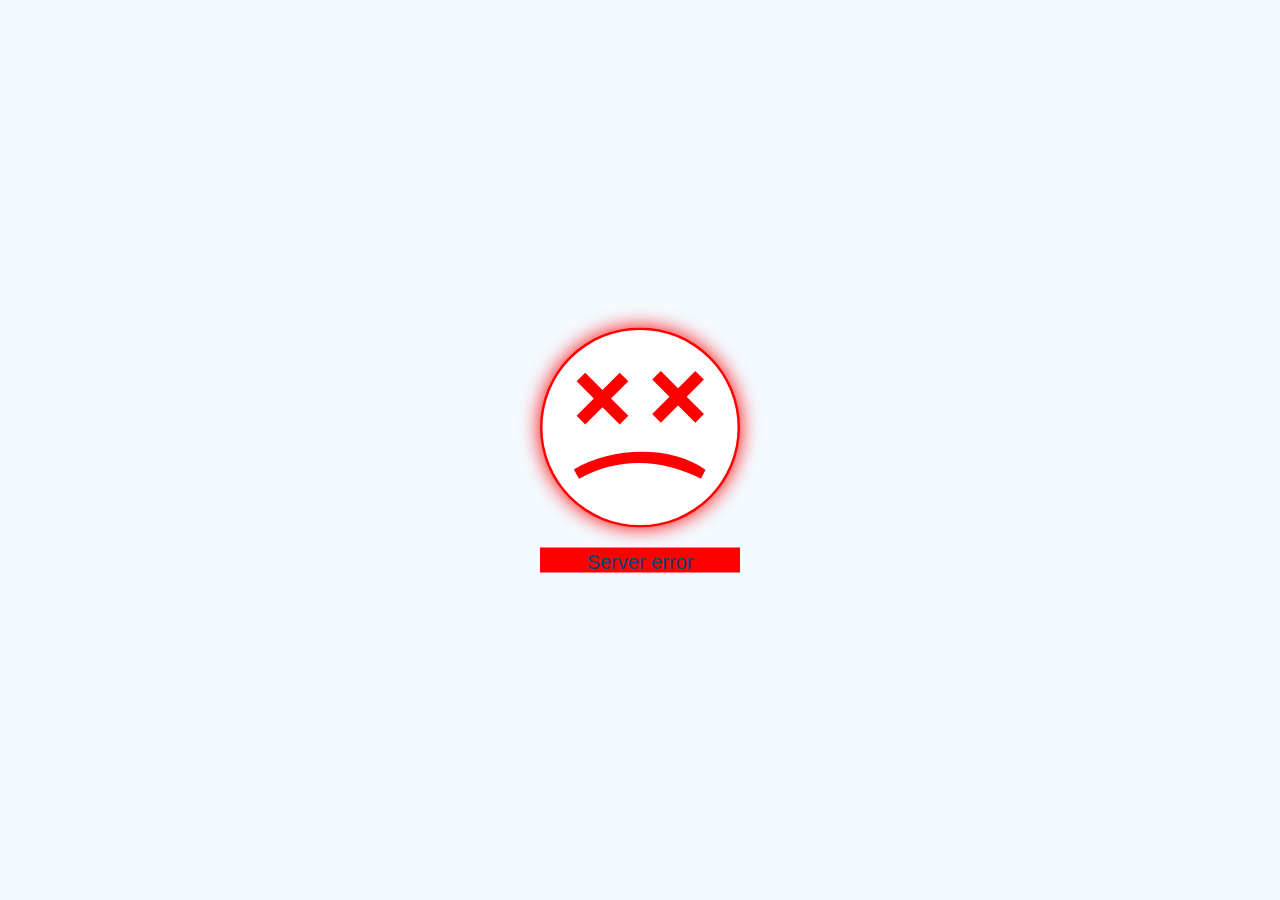
<file: client/.build/index.html>
<!DOCTYPE html><html><head><!-- Built with WebStatic v1 -->
  <meta charset="utf-8">
  <title>Dataviz</title>
  <link rel="stylesheet" href="libs/bootstrap.min.css">
  <link rel="stylesheet" href="theme.css">
  <link rel="stylesheet" href="animations.css">
  <link rel="stylesheet" href="alpha-imagery.css">
  <link rel="stylesheet" href="content-styling.css">
  <link rel="stylesheet" href="csv-styling.css">
  <script src="libs/jquery.min.js"></script>
  <script src="libs/bootstrap.min.js"></script>
  <script src="core.js"></script>
  <script src="load-screen.js"></script>
  <script src="navigation.js"></script>
  <script src="data-stream.js"></script>
  <script src="visualization.js"></script>
  <script src="search.js"></script>
</head>
<body>
  <div class="component load-screen"><div class="load">
  <img class="icon" src="assets/new-icon.svg"><br><br>
  <div class="bar"></div>
</div>

<style>
.load-screen{
  z-index:2;
  --color:blue;
  background-color:var(--white);
  position:absolute;
  height:100%;
  width:100%;
  left:0;
  top:0;
}
.component.load-screen .load{
  transform:translate(-50%,-50%);
  position:absolute;
  width:200px;
  left:50%;
  top:50%;
}
.component.load-screen .icon{
  box-shadow:var(--color) 0px 0px 20px;
  background-color:var(--white);
  border-radius:50%;
  height:200px;
  width:200px;
}
.component.load-screen .bar{
  box-shadow:var(--color) 0px 0px 10px;
  background-color:var(--color);
  text-align:center;
  height:5px;
  width:1%;
}
.component.load-screen .bar.fail{
  box-shadow:none;
  font-size:20px;
  width:200px;
  height:25px;
}
</style>
</div>
  <div class="container-flex">
    <div class="row">
      <div class="col-md-2">
        <div class="logo">datadrop.</div>
      </div>
      <div class="col-md-10 info">
        Made by Alex Lugo and Kelly Ngo<br>
        Version 1.0
      </div>
    </div>
    <div class="row">
      <div class="col-md-2">
        <div class="component toolbar"><style>
.toolbar{
  background-color:var(--background);
  border-radius: 20px;
  padding:10px;
  margin: 10px;
  color:black;

}
.component.toolbar .header{
  font-weight:bold;
}
.component.toolbar .sections{
  overflow-y:hidden;
  margin-left:24px;
  height:0;
}
.component.toolbar .open .sections{
  height:auto;
}
</style>
</div>
      </div>
      <div class="col-md-10 content">
        <div class="component introduction"><h1>Introduction</h1>
<h2>welcome to datadrop!</h2>
<p>
  datadrop is a free online database explorer/visualizer meant for programmers and web developers.
  Feel free to browse a selection of many different publicly-accessible data sources to use in your projects.
  Our goal is to connect relevant data with people who know how to use it.
</p>

<h2>navigation</h2>
<p>
  To look at out array of data sources, please check out the databases tab in the toolbar to your left.
  To search using filtered options, go to the search tab.
  If you would like to use our visualization engine in your own project, click on engine.
</p>

<p> <i> happy searching! </i> </p>
</div>
        <div class="component databases"><h1>Data Sources</h1>
</div>
        <div class="component search"><h1>Search</h1>
<div class="filters">
  <h2>filters</h2>
  <span>Term:</span>
  <input type="text" class="name"><br>
  <span>Source:</span>
  <select class="website">
    <option value=""> -any- </option>
  </select><br>
  <span>Datatype:</span>
  <select class="datatype">
    <option value=""> -any- </option>
  </select><br>
  <input class="visualize" type="checkbox">
  Direct data links only<br>
  <br><button>Search</button>
</div>
<div class="results"></div>

<style>
  .component.search .filters{
    background-color:var(--light);
    border-radius:35px;
    padding:25px;
  }
  .component.search .results{
    margin-top:25px;
    text-align:left;
  }
  .component.search .results.fail{
    text-align:center;
  }
  .component.search .results.fail img{
    box-shadow:red 0px 0px 15px;
    background-color:red;
    border-radius:50%;
    height:200px;
    width:200px;
  }
  .component.search .results .result{
    padding:5px;
  }
  .component.search .results.visualize{
    border:solid 2px var(--header1);
    overflow-x:scroll;
  }
  .component.search .results .result:nth-child(even){
    background-color:var(--search);
  }
  .component.search .iconified img{
    margin-right:5px;
  }
</style>
</div>
        <div class="component engine"><h1>Engine</h1>
<h2>instructions</h2>
<ul>
  <p2> <li>To use datadrop, utilize the special filters. </li></p2>
  <p2> <li> Type in a keyword into the search bar.</li></p2>
  <p2> <li>Next, choose which source in which you would like to find the keyword.</li></p2>
  <p2> <li> Then, choose the datatype.</li> </p2>
  <p2> <li> Finally, click search to find the compiled data on your desired keyword. </li> </p2>
</ul>
</div>
        <div class="component about"><h1>About</h1>
<h2>why it was built</h2>
  <p> datadrop was created in order to aggregate a list of collected databases in
  order for researchers to find obscure or lesser known data more easily.
  In this way, individuals can pull up Internet sourced data based on keyword
  searches they type in. </p>
  <p>Fast, easy, efficient&#x2013;&#x2013;that&apos;s <b> datadrop</b>.</p>
<h2>how it was done</h2>
  <p> datadrop was constructed using several methods, including Node, Javascript,
    Web Static, and Bootstrap. HTML and CSS were implemented for the look of site. </p>
<h2> the developers </h2>
  <p1> Alex Lugo </p1>
    <p2>is a sophomore at the University of Maryland, College Park currently
      pursuing a major in Computer Science. He is passionate about learning as
      about the subject field much as he can while getting enough sleep. </p2>
    <p2> In his spare, he likes to program
      and program and program...and program. And program. </p2>
    <p2> Reach him at email: alugocp1@terpmail.umd.edu </p2>
      <br>
      <br>
  <p1> Kelly Ngo </p1>
    <p2>is a junior at the University of Maryland, College Park
    currently majoring in Statistics and Public Health and minoring in
    Computer Science and Astronomy. She is interested in the concept of using
    big data to assist in gathering and interpreting statistical information
    for real life application.</p2>
    <p2> When she&apos;s not studying for exams, she likes to solve ciphers and
      mull over the latest episode of Mr. Robot while reading Sky and Telescope.</p2>
    <p2> Reach her at email: kngo1234@terpmail.umd.edu </p2>
</div>
      </div>
    </div>
  </div>


</body></html>
</file>
<file: client/.build/theme.css>
:root{
  --light: #dddddd;
  --white:#f4faff;
  --text:#054477;
  --copyright:#9ec4e2;
  --header1:#1c66dd;
  --header2:#24467c;
  --header3456:#0b111c;
  --header4:#0b111c;
  --logo:#052456;
  --background:#deecf7;
  --search:#e5f1fc;
}

body{
  background-color:var(--white);
  font-family: sans-serif;
  overflow-x:hidden;
  color:var(--text);
}

.info {
  text-align:right;
  color:var(--copyright);
}
</file>
<file: client/.build/animations.css>
@keyframes rainbow{
  0%{
    box-shadow:green 0px 0px var(--dist);
    background-color:green;
  }
  15%{
    box-shadow:yellow 0px 0px var(--dist);
    background-color:yellow;
  }
  30%{
    box-shadow:orange 0px 0px var(--dist);
    background-color:orange;
  }
  50%{
    box-shadow:red 0px 0px var(--dist);
    background-color:red;
  }
  65%{
    box-shadow:purple 0px 0px var(--dist);
    background-color:purple;
  }
  80%{
    box-shadow:blue 0px 0px var(--dist);
    background-color:blue;
  }
  100%{
    box-shadow:green 0px 0px var(--dist);
    background-color:green;
  }
}
</file>
<file: client/.build/alpha-imagery.css>
.logo{
  color:var(--logo);
  font-weight:bold;
  font-size:35px;
  text-align:center;
}
</file>
<file: client/.build/content-styling.css>
.content h1{
  font-weight:bold;
  font-family:Arial;
  color:var(--header1);
}

.content h2{
  font-family:Arial;
  color:var(--header2);
}

.content h3, h4, h5, h6{
  font-family:Arial;
  color:var(--header3456);
}

.content h4{
  font-family:Arial;
  font-style: italic;
  color:var(--header4);
}

.content {
   padding-top: 50px;
   padding-right: 120px;
   padding-bottom: 50px;
   padding-left: 70px;
}

.content p1 {
  font-weight:bold;
  font-family:Arial;
  color:var(--header4);
}
</file>
<file: client/.build/csv-styling.css>
.csv{
  overflow-x:scroll;
}
.csv .row:first-of-type{
  font-weight:bold;
}
.csv .row:nth-of-type(even){
  background-color:var(--search);
}
.csv td{
  padding:0px 10px;
}
</file>
